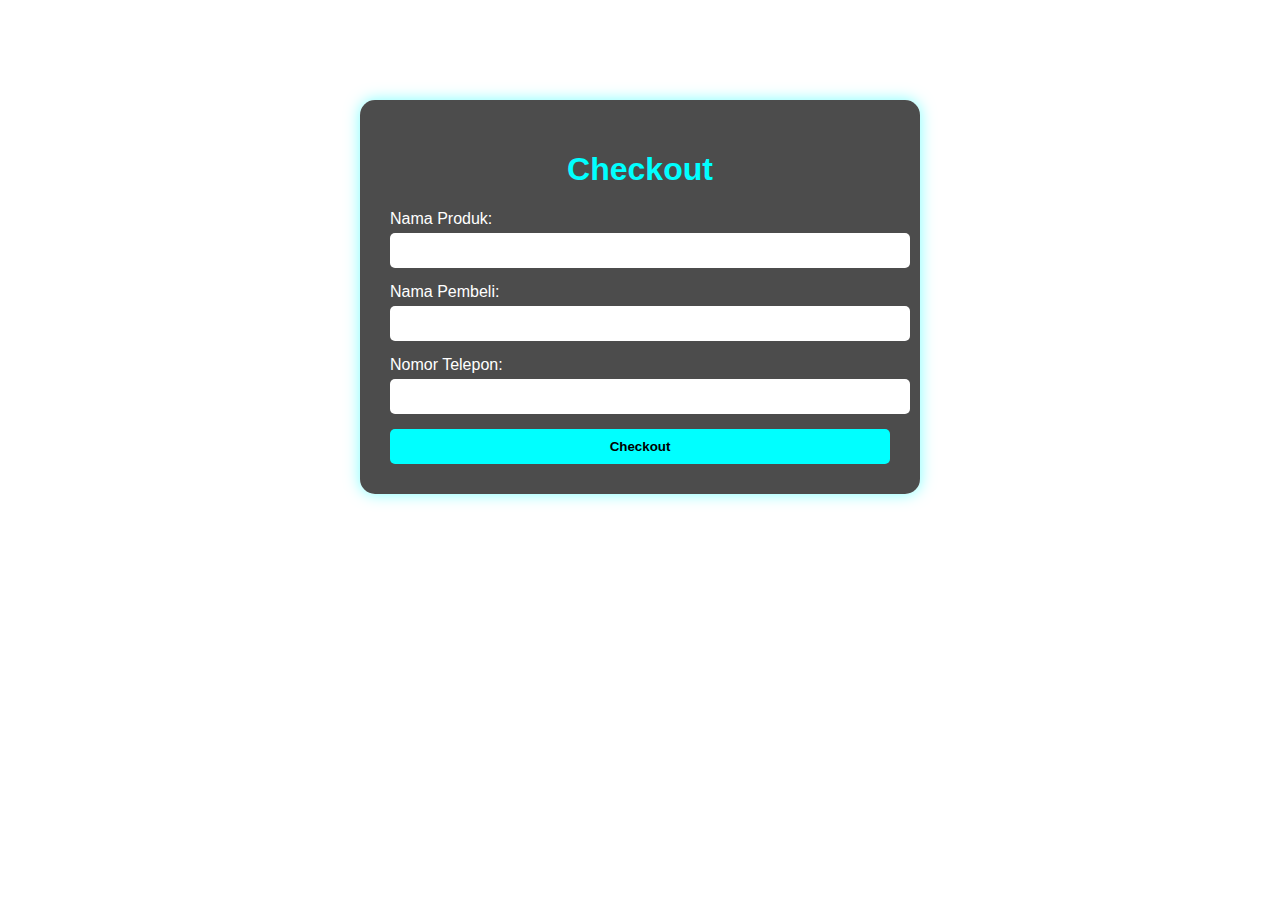
<file: produk/checkout.html>
<!DOCTYPE html>
<html lang="en">
<head>
    <meta charset="UTF-8">
    <meta name="viewport" content="width=device-width, initial-scale=1.0">
    <title>Checkout Menu</title>
    <style>
        body {
            margin: 0;
            font-family: Arial, sans-serif;
            background-image: url('https://f.top4top.io/p_3223err1g1.jpg'); /* Ganti dengan URL gambar latar belakang Anda */
            background-size: cover;
            background-position: center;
            background-attachment : fixed; 
            color: #fff;
        }
        .container {
            max-width: 500px;
            margin: 100px auto;
            padding: 30px;
            background: rgba(0, 0, 0, 0.7);
            border-radius: 15px;
            box-shadow: 0 0 15px rgba(0, 255, 255, 0.5);
        }
        h1 {
            text-align: center;
            color: rgb(0, 255, 255);
        }
        .form-group {
            margin-bottom: 15px;
        }
        label {
            display: block;
            margin-bottom: 5px;
        }
        input {
            width: 100%;
            padding: 10px;
            border: none;
            border-radius: 5px;
        }
        button {
            width: 100%;
            padding: 10px;
            background: rgb(0, 255, 255);
            border: none;
            border-radius: 5px;
            color: black;
            cursor: pointer;
            font-weight: bold;
            transition: background 0.3s;
        }
        button:hover {
            background: rgb(0, 200, 200);
        }
    </style>
</head>
<body>

<div class="container">
    <h1>Checkout</h1>
    <form id="checkout-form">
        <div class="form-group">
            <label for="productName">Nama Produk:</label>
            <input type="text" id="productName" required>
        </div>
        <div class="form-group">
            <label for="buyerName">Nama Pembeli:</label>
            <input type="text" id="buyerName" required>
        </div>
        <div class="form-group">
            <label for="buyerPhone">Nomor Telepon:</label>
            <input type="text" id="buyerPhone" required>
        </div>
        <button type="submit">Checkout</button>
    </form>
</div>

<script>
    document.getElementById('checkout-form').addEventListener('submit', function(e) {
        e.preventDefault();
        
        const productName = document.getElementById('productName').value;
        const buyerName = document.getElementById('buyerName').value;
        const buyerPhone = document.getElementById('buyerPhone').value;

        const message = `Halo, saya ingin membeli ${productName}. Nama saya: ${buyerName}, Nomor Telepon: ${buyerPhone}.`;

        const whatsappLink = `https://wa.me/6287793857430?text=${encodeURIComponent(message)}`;
        window.location.href = whatsappLink;
    });
</script>

</body>
</html>
</file>
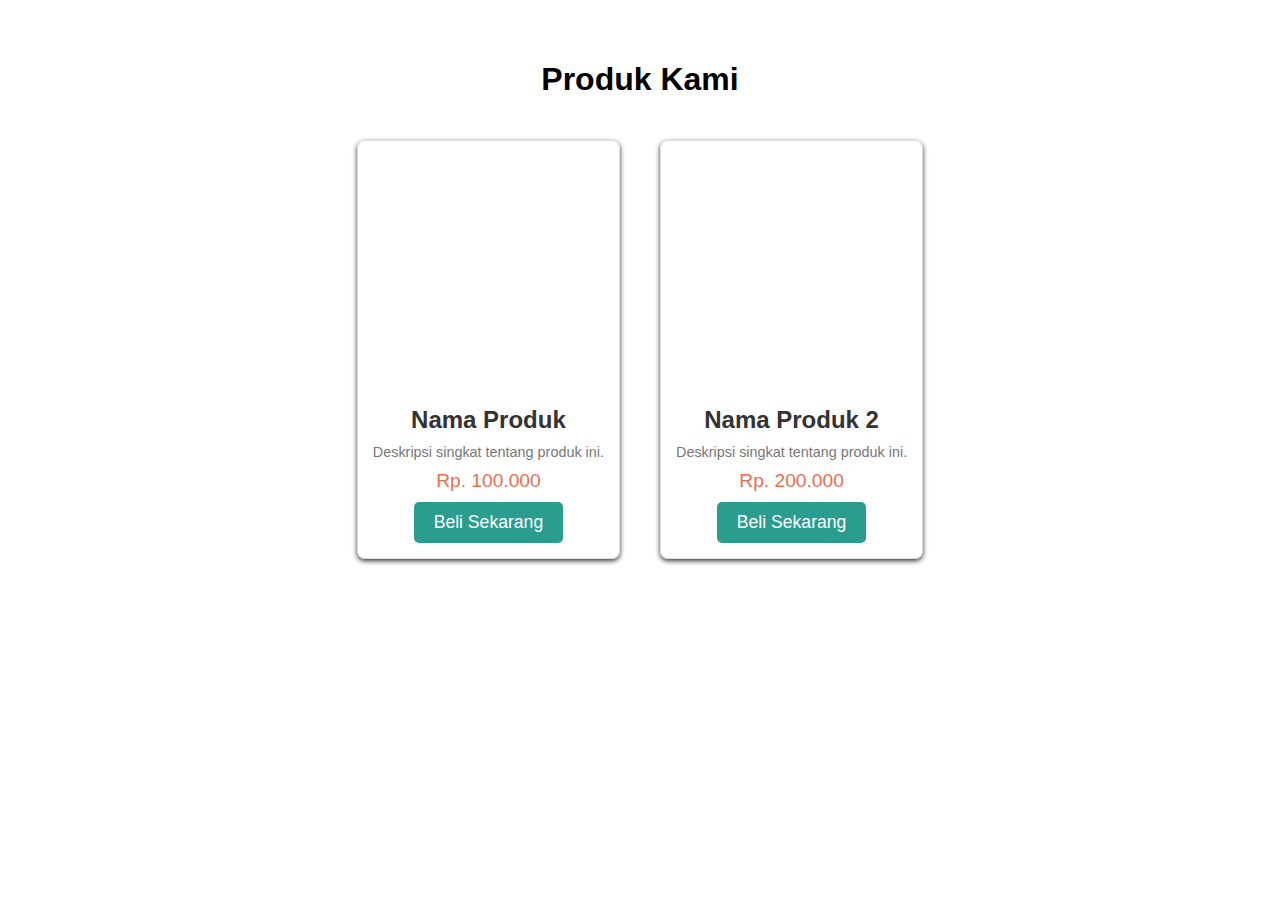
<file: produk/panel.html>
<!DOCTYPE html>
<html lang="id">
<head>
    <meta charset="UTF-8">
    <meta name="viewport" content="width=device-width, initial-scale=1.0">
    <title>Tampilan Produk</title>
    <link rel="stylesheet" href="https://cdnjs.cloudflare.com/ajax/libs/font-awesome/5.15.4/css/all.min.css">
    <style>
        body {
            font-family: Arial, sans-serif;
            background-color: white;
            background-size: cover;
            background-position: center;
            background-attachment : fixed;
        }
        .container {
            max-width: 1200px;
            margin: 20px auto;
            padding: 20px;
            box-shadow: rgba(0, 0, 0, 0.9);
        }
        h1 {
            text-align: center;
            color: #000000;
        }
        .product-card {
            border: 1px solid #ddd;
            border-radius: 8px;
            overflow: hidden;
            margin: 20px;
            box-shadow: 0 2px 5px rgba(0, 0, 0, 0.8);
            transition: transform 0.2s;
        }
        .product-card:hover {
            transform: scale(1.05);
        }
        .product-image {
            width: 100%;
            height: 250px;
            background-size: cover;
            background-position: center;
        }
        .product-info {
            padding: 15px;
            text-align: center;
        }
        .product-info h2 {
            margin: 0;
            font-size: 1.5em;
            color: #333;
        }
        .product-info p {
            color: #777;
            font-size: 0.9em;
            margin: 10px 0;
        }
        .price {
            font-size: 1.2em;
            color: #e76f51;
            margin: 10px 0;
        }
        .checkout-button {
            display: inline-block;
            padding: 10px 20px;
            background: #2a9d8f;
            color: white;
            border: none;
            border-radius: 5px;
            text-decoration: none;
            font-size: 1.1em;
            transition: background 0.3s;
        }
        .checkout-button:hover {
            background: #21867a;
        }
        .product-grid {
            display: flex;
            flex-wrap: wrap;
            justify-content: center;
        }
    </style>
</head>
<body>

<div class="container">
    <h1>Produk Kami</h1>
    <div class="product-grid">
        <div class="product-card">
            <div class="product-image" style="background-image: url('https://b.top4top.io/p_32262t8sm1.jpg');"></div>
            <div class="product-info">
                <h2>Nama Produk</h2>
                <p>Deskripsi singkat tentang produk ini.</p>
                <div class="price">Rp. 100.000</div>
                <a href="checkout.html" class="checkout-button">Beli Sekarang</a>
            </div>
        </div>
        <!-- Tambahkan produk lain di sini -->
        <div class="product-card">
            <div class="product-image" style="background-image: url('https://b.top4top.io/p_32262t8sm1.jpg');"></div>
            <div class="product-info">
                <h2>Nama Produk 2</h2>
                <p>Deskripsi singkat tentang produk ini.</p>
                <div class="price">Rp. 200.000</div>
                <a href="checkout.html" class="checkout-button">Beli Sekarang</a>
            </div>
        </div>
    </div>
</div>

</body>
</html>
</file>
